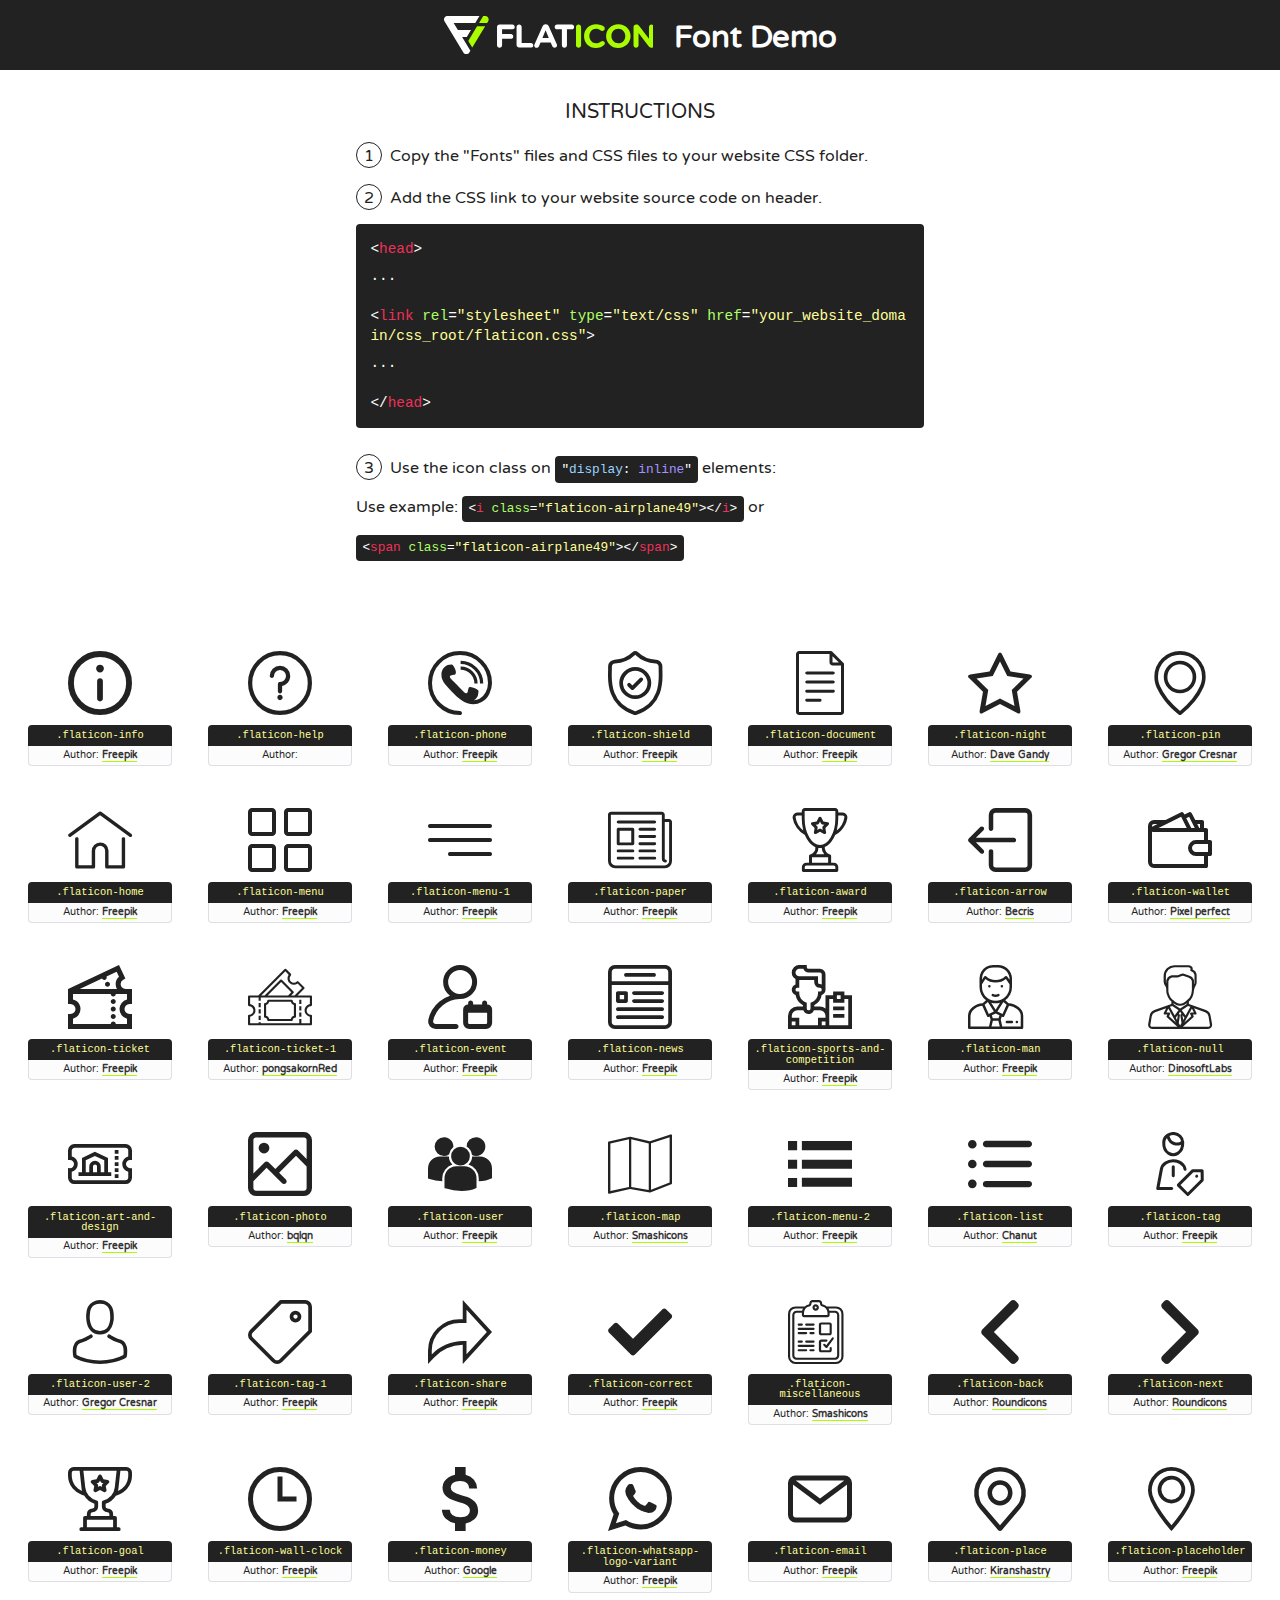
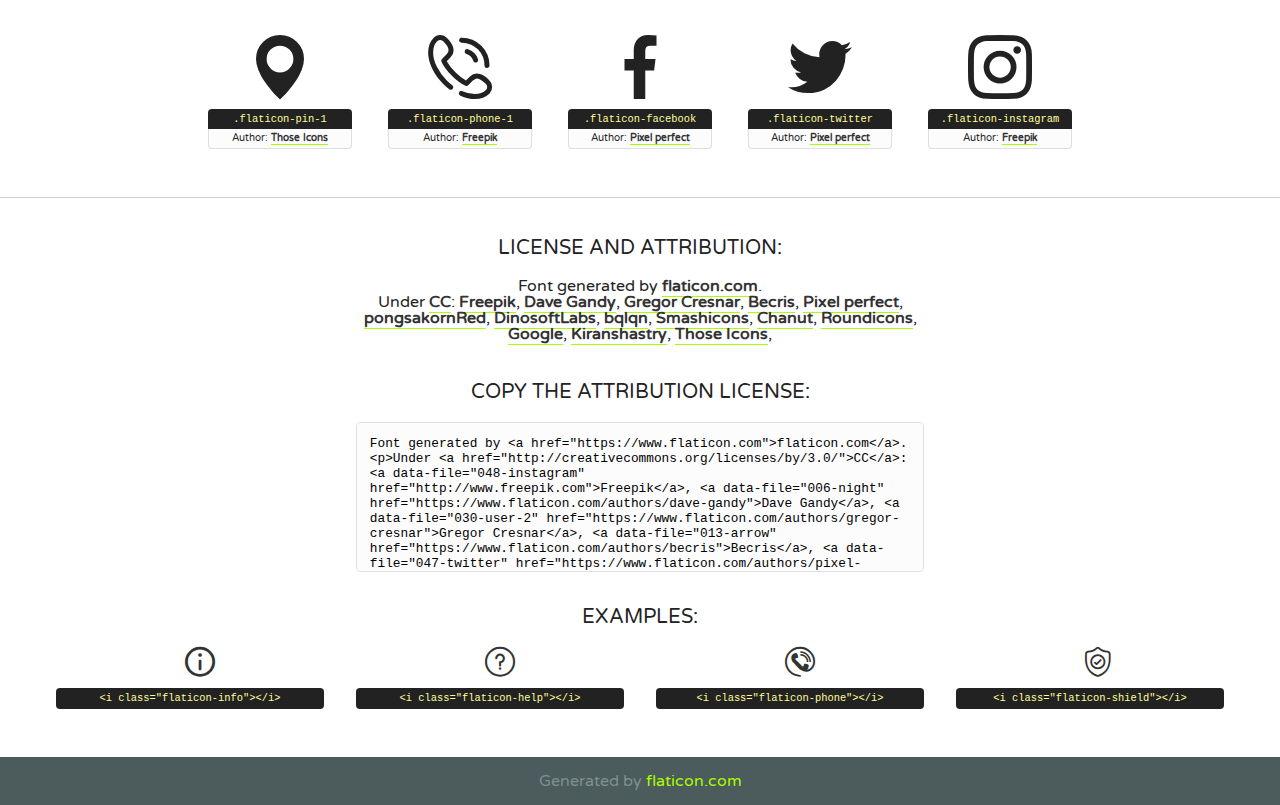
<file: css/font/flaticons/flaticon.html>
<!DOCTYPE html>
<!--
  Flaticon icon font: Flaticon
  Creation date: 25/02/2020 08:32
-->
<html>
<!DOCTYPE html>
<html>

<head>
    <title>Flaticon WebFont</title>
    <link href="http://fonts.googleapis.com/css?family=Varela+Round" rel="stylesheet" type="text/css" />
    <link rel="stylesheet" type="text/css" href="flaticon.css">
    <meta charset="UTF-8">
    <style>
    html, body, div, span, applet, object, iframe,
    h1, h2, h3, h4, h5, h6, p, blockquote, pre,
    a, abbr, acronym, address, big, cite, code,
    del, dfn, em, img, ins, kbd, q, s, samp,
    small, strike, strong, sub, sup, tt, var,
    b, u, i, center,
    dl, dt, dd, ol, ul, li,
    fieldset, form, label, legend,
    table, caption, tbody, tfoot, thead, tr, th, td,
    article, aside, canvas, details, embed, 
    figure, figcaption, footer, header, hgroup, 
    menu, nav, output, ruby, section, summary,
    time, mark, audio, video {
        margin: 0;
        padding: 0;
        border: 0;
        font-size: 100%;
        font: inherit;
        vertical-align: baseline;
    }
    /* HTML5 display-role reset for older browsers */
    article, aside, details, figcaption, figure, 
    footer, header, hgroup, menu, nav, section {
        display: block;
    }
    body {
        line-height: 1;
    }
    ol, ul {
        list-style: none;
    }
    blockquote, q {
        quotes: none;
    }
    blockquote:before, blockquote:after,
    q:before, q:after {
        content: '';
        content: none;
    }
    table {
        border-collapse: collapse;
        border-spacing: 0;
    }
    body {
        font-family: 'Varela Round', Helvetica, Arial, sans-serif;
        font-size: 16px;
        color: #222;
    }
    a {
        color: #333;
        border-bottom: 1px solid #a9fd00;
        font-weight: bold;
        text-decoration: none;
    }
    * {
        -moz-box-sizing: border-box;
        -webkit-box-sizing: border-box;
        box-sizing: border-box;
        margin: 0;
        padding: 0;
    }
    [class^="flaticon-"]:before, [class*=" flaticon-"]:before, [class^="flaticon-"]:after, [class*=" flaticon-"]:after {
        font-family: Flaticon;
        font-size: 30px;
        font-style: normal;
        margin-left: 20px;
        color: #333;
    }
    .wrapper {
        max-width: 600px;
        margin: auto;
        padding: 0 1em;
    }
    .title {
        font-size: 1.25em;
        text-align: center;
        margin-bottom: 1em;
        text-transform: uppercase;
    }
    header {
        text-align: center;
        background-color: #222;
        color: #fff;
        padding: 1em;
    }
    header .logo {
        width: 210px;
        height: 38px;
        display: inline-block;
        vertical-align: middle;
        margin-right: 1em;
        border: none;
    }
    header strong {
        font-size: 1.95em;
        font-weight: bold;
        vertical-align: middle;
        margin-top: 5px;
        display: inline-block;
    }
    .demo {
        margin: 2em auto;
        line-height: 1.25em;
    }
    .demo ul li {
        margin-bottom: 1em;
    }
    .demo ul li .num {
        color: #222;
        border-radius: 20px;
        display: inline-block;
        width: 26px;
        padding: 3px;
        height: 26px;
        text-align: center;
        margin-right: 0.5em;
        border: 1px solid #222;
    }
    .demo ul li code {
        background-color: #222;
        border-radius: 4px;
        padding: 0.25em 0.5em;
        display: inline-block;
        color: #fff;
        font-family: Consolas,Monaco,Lucida Console,Liberation Mono,DejaVu Sans Mono,Bitstream Vera Sans Mono,Courier New, monospace;
        font-weight: lighter;
        margin-top: 1em;
        font-size: 0.8em;
        word-break: break-all;
    }
    .demo ul li code.big {
        padding: 1em;
        font-size: 0.9em;
    }
    .demo ul li code .red {
        color: #EF3159;
    }
    .demo ul li code .green {
        color: #ACFF65;
    }
    .demo ul li code .yellow {
        color: #FFFF99;
    }
    .demo ul li code .blue {
        color: #99D3FF;
    }
    .demo ul li code .purple {
        color: #A295FF;
    }
    .demo ul li code .dots {
        margin-top: 0.5em;
        display: block;
    }
    #glyphs {
        border-bottom: 1px solid #ccc;
        padding: 2em 0;
        text-align: center;
    }
    .glyph {
        display: inline-block;
        width: 9em;
        margin: 1em;
        text-align: center;
        vertical-align: top;
        background: #FFF;
    }
    .glyph .glyph-icon {
        padding: 10px;
        display: block;
        font-family:"Flaticon";
        font-size: 64px;
        line-height: 1;
    }
    .glyph .glyph-icon:before {
        font-size: 64px;
        color: #222;
        margin-left: 0;
    }
    .class-name {
        font-size: 0.65em;
        background-color: #222;
        color: #fff;
        border-radius: 4px 4px 0 0;
        padding: 0.5em;
        color: #FFFF99;
        font-family: Consolas,Monaco,Lucida Console,Liberation Mono,DejaVu Sans Mono,Bitstream Vera Sans Mono,Courier New, monospace;
    }
    .author-name {
        font-size: 0.6em;
        background-color: #fcfcfd;
        border: 1px solid #DEDEE4;
        border-top: 0;
        border-radius: 0 0 4px 4px;
        padding: 0.5em;
    }
    .class-name:last-child {
        font-size: 10px;
        color:#888;
    }
    .class-name:last-child a {
        font-size: 10px;
        color:#555;
    }
    .class-name:last-child a:hover {
        color:#a9fd00;
    }
    .glyph > input {
        display: block;
        width: 100px;
        margin: 5px auto;
        text-align: center;
        font-size: 12px;
        cursor: text;
    }
    .glyph > input.icon-input {
        font-family:"Flaticon";
        font-size: 16px;
        margin-bottom: 10px;
    }
    .attribution .title {
        margin-top: 2em;
    }
    .attribution textarea {
        background-color: #fcfcfd;
        padding: 1em;
        border: none;
        box-shadow: none;
        border: 1px solid #DEDEE4;
        border-radius: 4px;
        resize: none;
        width: 100%;
        height: 150px;
        font-size: 0.8em;
        font-family: Consolas,Monaco,Lucida Console,Liberation Mono,DejaVu Sans Mono,Bitstream Vera Sans Mono,Courier New, monospace;
        -webkit-appearance: none;
    }
    .iconsuse {
        margin: 2em auto;
        text-align: center;
        max-width: 1200px;
    }
    .iconsuse:after {
        content: '';
        display: table;
        clear: both;
    }
    .iconsuse .image {
        float: left;
        width: 25%;
        padding: 0 1em;
    }
    .iconsuse .image p {
        margin-bottom: 1em;
    }
    .iconsuse .image span {
        display: block;
        font-size: 0.65em;
        background-color: #222;
        color: #fff;
        border-radius: 4px;
        padding: 0.5em;
        color: #FFFF99;
        margin-top: 1em;
        font-family: Consolas,Monaco,Lucida Console,Liberation Mono,DejaVu Sans Mono,Bitstream Vera Sans Mono,Courier New, monospace;
    }
    #footer {
        text-align: center;
        background-color: #4C5B5C;
        color: #7c9192;
        padding: 1em;
    }
    #footer a {
        border: none;
        color: #a9fd00;
        font-weight: normal;
    }
    @media (max-width: 960px) {
        .iconsuse .image {
            width: 50%;
        }
    }
    @media (max-width: 560px) {
        .iconsuse .image {
            width: 100%;
        }
    }
    </style>
</head>

<body class="characters-off">

    <header>
        <a href="https://www.flaticon.com" target="_blank" class="logo">
            <svg version="1.1" xmlns="http://www.w3.org/2000/svg" xmlns:xlink="http://www.w3.org/1999/xlink" xmlns:a="http://ns.adobe.com/AdobeSVGViewerExtensions/3.0/" viewBox="0 0 560.875 102.036" enable-background="new 0 0 560.875 102.036" xml:space="preserve">
                <defs>
                </defs>
                <g>
                    <g class="letters">
                        <path fill="#ffffff" d="M141.596,29.675c0-3.777,2.985-6.767,6.764-6.767h34.438c3.426,0,6.15,2.728,6.15,6.15
                        c0,3.43-2.724,6.149-6.15,6.149h-27.674v13.091h23.719c3.429,0,6.151,2.724,6.151,6.15c0,3.43-2.723,6.149-6.151,6.149h-23.719
                        v17.574c0,3.773-2.986,6.761-6.764,6.761c-3.779,0-6.764-2.989-6.764-6.761V29.675z"></path>
                        <path fill="#ffffff" d="M193.844,29.149c0-3.781,2.985-6.767,6.764-6.767c3.776,0,6.763,2.985,6.763,6.767v42.957h25.039
                        c3.426,0,6.149,2.726,6.149,6.153c0,3.425-2.723,6.15-6.149,6.15h-31.802c-3.779,0-6.764-2.986-6.764-6.768V29.149z"></path>
                        <path fill="#ffffff" d="M241.891,75.71l21.438-48.407c1.492-3.341,4.215-5.357,7.906-5.357h0.792
                        c3.686,0,6.323,2.017,7.815,5.357l21.439,48.407c0.436,0.967,0.701,1.845,0.701,2.723c0,3.602-2.809,6.501-6.414,6.501
                        c-3.161,0-5.269-1.845-6.499-4.655l-4.132-9.661h-27.059l-4.301,10.102c-1.144,2.631-3.426,4.214-6.237,4.214
                        c-3.517,0-6.24-2.81-6.24-6.325C241.1,77.64,241.451,76.677,241.891,75.71z M279.932,58.666l-8.521-20.297l-8.526,20.297H279.932
                        z"></path>
                        <path fill="#ffffff" d="M314.864,35.387H301.86c-3.429,0-6.239-2.813-6.239-6.238c0-3.429,2.811-6.24,6.239-6.24h39.533
                        c3.426,0,6.237,2.811,6.237,6.24c0,3.425-2.811,6.238-6.237,6.238h-13.001v42.785c0,3.773-2.99,6.761-6.764,6.761
                        c-3.779,0-6.764-2.989-6.764-6.761V35.387z"></path>
                        <path fill="#A9FD00" d="M352.615,29.149c0-3.781,2.985-6.767,6.767-6.767c3.774,0,6.761,2.985,6.761,6.767v49.024
                        c0,3.773-2.987,6.761-6.761,6.761c-3.781,0-6.767-2.989-6.767-6.761V29.149z"></path>
                        <path fill="#A9FD00" d="M374.132,53.836v-0.179c0-17.481,13.178-31.801,32.065-31.801c9.22,0,15.459,2.458,20.557,6.238
                        c1.402,1.054,2.637,2.985,2.637,5.357c0,3.692-2.985,6.59-6.681,6.59c-1.845,0-3.071-0.702-4.044-1.319
                        c-3.776-2.813-7.729-4.393-12.562-4.393c-10.364,0-17.831,8.611-17.831,19.154v0.173c0,10.542,7.291,19.329,17.831,19.329
                        c5.715,0,9.492-1.756,13.359-4.834c1.049-0.874,2.458-1.491,4.039-1.491c3.429,0,6.325,2.813,6.325,6.236
                        c0,2.106-1.056,3.78-2.282,4.834c-5.539,4.834-12.036,7.733-21.878,7.733C387.572,85.464,374.132,71.493,374.132,53.836z"></path>
                        <path fill="#A9FD00" d="M433.009,53.836v-0.179c0-17.481,13.79-31.801,32.766-31.801c18.981,0,32.592,14.143,32.592,31.628v0.173
                        c0,17.483-13.785,31.807-32.769,31.807C446.625,85.464,433.009,71.32,433.009,53.836z M484.224,53.836v-0.179
                        c0-10.539-7.725-19.326-18.626-19.326c-10.893,0-18.449,8.611-18.449,19.154v0.173c0,10.542,7.73,19.329,18.626,19.329
                        C476.676,72.986,484.224,64.378,484.224,53.836z"></path>
                        <path fill="#A9FD00" d="M506.233,29.321c0-3.774,2.99-6.763,6.767-6.763h1.401c3.252,0,5.183,1.583,7.029,3.953l26.093,34.265
                        V29.059c0-3.692,2.99-6.677,6.681-6.677c3.683,0,6.671,2.985,6.671,6.677v48.934c0,3.78-2.987,6.765-6.764,6.765h-0.436
                        c-3.257,0-5.188-1.581-7.034-3.953l-27.056-35.492v32.944c0,3.687-2.985,6.676-6.678,6.676c-3.683,0-6.673-2.989-6.673-6.676
                        V29.321z"></path>
                    </g>
                    <g class="insignia">
                        <path fill="#ffffff" d="M48.372,56.137h12.517l11.156-18.537H37.186L25.688,18.539h57.825L94.668,0H9.271
                        C5.925,0,2.842,1.801,1.198,4.716c-1.644,2.907-1.593,6.482,0.134,9.343l50.38,83.501c1.678,2.781,4.689,4.476,7.938,4.476
                        c3.246,0,6.257-1.695,7.935-4.476l2.898-4.804L48.372,56.137z"></path>
                        <g class="i">
                            <path fill="#A9FD00" d="M93.575,18.539h0.031v0.004l21.652,0.004l2.705-4.488c1.727-2.861,1.778-6.436,0.133-9.343
                            C116.454,1.801,113.371,0,110.026,0h-5.294L93.575,18.539z"></path>
                            <polygon fill="#A9FD00" points="88.291,27.356 64.725,66.486 75.519,84.404 109.942,27.356"></polygon>
                        </g>
                    </g>
                </g>
            </svg>
        </a>
        <strong>Font Demo</strong>
    </header>


    <section class="demo wrapper">

        <p class="title">Instructions</p>

        <ul>
            <li>
                <span class="num">1</span>Copy the "Fonts" files and CSS files to your website CSS folder.
            </li>
            <li>
                <span class="num">2</span>Add the CSS link to your website source code on header.
                <code class="big">
                    &lt;<span class="red">head</span>&gt;
                    <br/><span class="dots">...</span>
                    <br/>&lt;<span class="red">link</span> <span class="green">rel</span>=<span class="yellow">"stylesheet"</span> <span class="green">type</span>=<span class="yellow">"text/css"</span> <span class="green">href</span>=<span class="yellow">"your_website_domain/css_root/flaticon.css"</span>&gt;
                    <br/><span class="dots">...</span>
                    <br/>&lt;/<span class="red">head</span>&gt;
                </code>
            </li>

            <li>
                <p>
                    <span class="num">3</span>Use the icon class on <code>"<span class="blue">display</span>:<span class="purple"> inline</span>"</code> elements:
                    <br />
                    Use example: <code>&lt;<span class="red">i</span> <span class="green">class</span>=<span class="yellow">&quot;flaticon-airplane49&quot;</span>&gt;&lt;/<span class="red">i</span>&gt;</code> or <code>&lt;<span class="red">span</span> <span class="green">class</span>=<span class="yellow">&quot;flaticon-airplane49&quot;</span>&gt;&lt;/<span class="red">span</span>&gt;</code>
            </li>
        </ul>

    </section>




   <section id="glyphs">          
    
      
        <div class="glyph"><div class="glyph-icon flaticon-info"></div>
            <div class="class-name">.flaticon-info</div>
            <div class="author-name">Author: <a data-file="001-info" href="http://www.freepik.com">Freepik</a> </div> 
        </div>        
        
        <div class="glyph"><div class="glyph-icon flaticon-help"></div>
            <div class="class-name">.flaticon-help</div>
            <div class="author-name">Author: <a data-file="002-help" href="https://www.flaticon.com/authors/"></a> </div> 
        </div>        
        
        <div class="glyph"><div class="glyph-icon flaticon-phone"></div>
            <div class="class-name">.flaticon-phone</div>
            <div class="author-name">Author: <a data-file="003-phone" href="http://www.freepik.com">Freepik</a> </div> 
        </div>        
        
        <div class="glyph"><div class="glyph-icon flaticon-shield"></div>
            <div class="class-name">.flaticon-shield</div>
            <div class="author-name">Author: <a data-file="004-shield" href="http://www.freepik.com">Freepik</a> </div> 
        </div>        
        
        <div class="glyph"><div class="glyph-icon flaticon-document"></div>
            <div class="class-name">.flaticon-document</div>
            <div class="author-name">Author: <a data-file="005-document" href="http://www.freepik.com">Freepik</a> </div> 
        </div>        
        
        <div class="glyph"><div class="glyph-icon flaticon-night"></div>
            <div class="class-name">.flaticon-night</div>
            <div class="author-name">Author: <a data-file="006-night" href="https://www.flaticon.com/authors/dave-gandy">Dave Gandy</a> </div> 
        </div>        
        
        <div class="glyph"><div class="glyph-icon flaticon-pin"></div>
            <div class="class-name">.flaticon-pin</div>
            <div class="author-name">Author: <a data-file="007-pin" href="https://www.flaticon.com/authors/gregor-cresnar">Gregor Cresnar</a> </div> 
        </div>        
        
        <div class="glyph"><div class="glyph-icon flaticon-home"></div>
            <div class="class-name">.flaticon-home</div>
            <div class="author-name">Author: <a data-file="008-home" href="http://www.freepik.com">Freepik</a> </div> 
        </div>        
        
        <div class="glyph"><div class="glyph-icon flaticon-menu"></div>
            <div class="class-name">.flaticon-menu</div>
            <div class="author-name">Author: <a data-file="009-menu" href="http://www.freepik.com">Freepik</a> </div> 
        </div>        
        
        <div class="glyph"><div class="glyph-icon flaticon-menu-1"></div>
            <div class="class-name">.flaticon-menu-1</div>
            <div class="author-name">Author: <a data-file="010-menu-1" href="http://www.freepik.com">Freepik</a> </div> 
        </div>        
        
        <div class="glyph"><div class="glyph-icon flaticon-paper"></div>
            <div class="class-name">.flaticon-paper</div>
            <div class="author-name">Author: <a data-file="011-paper" href="http://www.freepik.com">Freepik</a> </div> 
        </div>        
        
        <div class="glyph"><div class="glyph-icon flaticon-award"></div>
            <div class="class-name">.flaticon-award</div>
            <div class="author-name">Author: <a data-file="012-award" href="http://www.freepik.com">Freepik</a> </div> 
        </div>        
        
        <div class="glyph"><div class="glyph-icon flaticon-arrow"></div>
            <div class="class-name">.flaticon-arrow</div>
            <div class="author-name">Author: <a data-file="013-arrow" href="https://www.flaticon.com/authors/becris">Becris</a> </div> 
        </div>        
        
        <div class="glyph"><div class="glyph-icon flaticon-wallet"></div>
            <div class="class-name">.flaticon-wallet</div>
            <div class="author-name">Author: <a data-file="014-wallet" href="https://www.flaticon.com/authors/pixel-perfect">Pixel perfect</a> </div> 
        </div>        
        
        <div class="glyph"><div class="glyph-icon flaticon-ticket"></div>
            <div class="class-name">.flaticon-ticket</div>
            <div class="author-name">Author: <a data-file="015-ticket" href="http://www.freepik.com">Freepik</a> </div> 
        </div>        
        
        <div class="glyph"><div class="glyph-icon flaticon-ticket-1"></div>
            <div class="class-name">.flaticon-ticket-1</div>
            <div class="author-name">Author: <a data-file="016-ticket-1" href="https://www.flaticon.com/authors/pongsakornred">pongsakornRed</a> </div> 
        </div>        
        
        <div class="glyph"><div class="glyph-icon flaticon-event"></div>
            <div class="class-name">.flaticon-event</div>
            <div class="author-name">Author: <a data-file="017-event" href="http://www.freepik.com">Freepik</a> </div> 
        </div>        
        
        <div class="glyph"><div class="glyph-icon flaticon-news"></div>
            <div class="class-name">.flaticon-news</div>
            <div class="author-name">Author: <a data-file="018-news" href="http://www.freepik.com">Freepik</a> </div> 
        </div>        
        
        <div class="glyph"><div class="glyph-icon flaticon-sports-and-competition"></div>
            <div class="class-name">.flaticon-sports-and-competition</div>
            <div class="author-name">Author: <a data-file="019-sports-and-competition" href="http://www.freepik.com">Freepik</a> </div> 
        </div>        
        
        <div class="glyph"><div class="glyph-icon flaticon-man"></div>
            <div class="class-name">.flaticon-man</div>
            <div class="author-name">Author: <a data-file="020-man" href="http://www.freepik.com">Freepik</a> </div> 
        </div>        
        
        <div class="glyph"><div class="glyph-icon flaticon-null"></div>
            <div class="class-name">.flaticon-null</div>
            <div class="author-name">Author: <a data-file="021-null" href="https://www.flaticon.com/authors/dinosoftlabs">DinosoftLabs</a> </div> 
        </div>        
        
        <div class="glyph"><div class="glyph-icon flaticon-art-and-design"></div>
            <div class="class-name">.flaticon-art-and-design</div>
            <div class="author-name">Author: <a data-file="022-art-and-design" href="http://www.freepik.com">Freepik</a> </div> 
        </div>        
        
        <div class="glyph"><div class="glyph-icon flaticon-photo"></div>
            <div class="class-name">.flaticon-photo</div>
            <div class="author-name">Author: <a data-file="023-photo" href="https://www.flaticon.com/authors/bqlqn">bqlqn</a> </div> 
        </div>        
        
        <div class="glyph"><div class="glyph-icon flaticon-user"></div>
            <div class="class-name">.flaticon-user</div>
            <div class="author-name">Author: <a data-file="024-user" href="http://www.freepik.com">Freepik</a> </div> 
        </div>        
        
        <div class="glyph"><div class="glyph-icon flaticon-map"></div>
            <div class="class-name">.flaticon-map</div>
            <div class="author-name">Author: <a data-file="026-map" href="https://www.flaticon.com/authors/smashicons">Smashicons</a> </div> 
        </div>        
        
        <div class="glyph"><div class="glyph-icon flaticon-menu-2"></div>
            <div class="class-name">.flaticon-menu-2</div>
            <div class="author-name">Author: <a data-file="027-menu-2" href="http://www.freepik.com">Freepik</a> </div> 
        </div>        
        
        <div class="glyph"><div class="glyph-icon flaticon-list"></div>
            <div class="class-name">.flaticon-list</div>
            <div class="author-name">Author: <a data-file="028-list" href="https://www.flaticon.com/authors/chanut">Chanut</a> </div> 
        </div>        
        
        <div class="glyph"><div class="glyph-icon flaticon-tag"></div>
            <div class="class-name">.flaticon-tag</div>
            <div class="author-name">Author: <a data-file="029-tag" href="http://www.freepik.com">Freepik</a> </div> 
        </div>        
        
        <div class="glyph"><div class="glyph-icon flaticon-user-2"></div>
            <div class="class-name">.flaticon-user-2</div>
            <div class="author-name">Author: <a data-file="030-user-2" href="https://www.flaticon.com/authors/gregor-cresnar">Gregor Cresnar</a> </div> 
        </div>        
        
        <div class="glyph"><div class="glyph-icon flaticon-tag-1"></div>
            <div class="class-name">.flaticon-tag-1</div>
            <div class="author-name">Author: <a data-file="031-tag-1" href="http://www.freepik.com">Freepik</a> </div> 
        </div>        
        
        <div class="glyph"><div class="glyph-icon flaticon-share"></div>
            <div class="class-name">.flaticon-share</div>
            <div class="author-name">Author: <a data-file="032-share" href="http://www.freepik.com">Freepik</a> </div> 
        </div>        
        
        <div class="glyph"><div class="glyph-icon flaticon-correct"></div>
            <div class="class-name">.flaticon-correct</div>
            <div class="author-name">Author: <a data-file="033-correct" href="http://www.freepik.com">Freepik</a> </div> 
        </div>        
        
        <div class="glyph"><div class="glyph-icon flaticon-miscellaneous"></div>
            <div class="class-name">.flaticon-miscellaneous</div>
            <div class="author-name">Author: <a data-file="034-miscellaneous" href="https://www.flaticon.com/authors/smashicons">Smashicons</a> </div> 
        </div>        
        
        <div class="glyph"><div class="glyph-icon flaticon-back"></div>
            <div class="class-name">.flaticon-back</div>
            <div class="author-name">Author: <a data-file="035-back" href="https://www.flaticon.com/authors/roundicons">Roundicons</a> </div> 
        </div>        
        
        <div class="glyph"><div class="glyph-icon flaticon-next"></div>
            <div class="class-name">.flaticon-next</div>
            <div class="author-name">Author: <a data-file="036-next" href="https://www.flaticon.com/authors/roundicons">Roundicons</a> </div> 
        </div>        
        
        <div class="glyph"><div class="glyph-icon flaticon-goal"></div>
            <div class="class-name">.flaticon-goal</div>
            <div class="author-name">Author: <a data-file="037-goal" href="http://www.freepik.com">Freepik</a> </div> 
        </div>        
        
        <div class="glyph"><div class="glyph-icon flaticon-wall-clock"></div>
            <div class="class-name">.flaticon-wall-clock</div>
            <div class="author-name">Author: <a data-file="038-wall-clock" href="http://www.freepik.com">Freepik</a> </div> 
        </div>        
        
        <div class="glyph"><div class="glyph-icon flaticon-money"></div>
            <div class="class-name">.flaticon-money</div>
            <div class="author-name">Author: <a data-file="039-money" href="https://www.flaticon.com/authors/google">Google</a> </div> 
        </div>        
        
        <div class="glyph"><div class="glyph-icon flaticon-whatsapp-logo-variant"></div>
            <div class="class-name">.flaticon-whatsapp-logo-variant</div>
            <div class="author-name">Author: <a data-file="040-whatsapp-logo-variant" href="http://www.freepik.com">Freepik</a> </div> 
        </div>        
        
        <div class="glyph"><div class="glyph-icon flaticon-email"></div>
            <div class="class-name">.flaticon-email</div>
            <div class="author-name">Author: <a data-file="041-email" href="http://www.freepik.com">Freepik</a> </div> 
        </div>        
        
        <div class="glyph"><div class="glyph-icon flaticon-place"></div>
            <div class="class-name">.flaticon-place</div>
            <div class="author-name">Author: <a data-file="042-place" href="https://www.flaticon.com/authors/kiranshastry">Kiranshastry</a> </div> 
        </div>        
        
        <div class="glyph"><div class="glyph-icon flaticon-placeholder"></div>
            <div class="class-name">.flaticon-placeholder</div>
            <div class="author-name">Author: <a data-file="043-placeholder" href="http://www.freepik.com">Freepik</a> </div> 
        </div>        
        
        <div class="glyph"><div class="glyph-icon flaticon-pin-1"></div>
            <div class="class-name">.flaticon-pin-1</div>
            <div class="author-name">Author: <a data-file="044-pin-1" href="https://www.flaticon.com/authors/those-icons">Those Icons</a> </div> 
        </div>        
        
        <div class="glyph"><div class="glyph-icon flaticon-phone-1"></div>
            <div class="class-name">.flaticon-phone-1</div>
            <div class="author-name">Author: <a data-file="045-phone-1" href="http://www.freepik.com">Freepik</a> </div> 
        </div>        
        
        <div class="glyph"><div class="glyph-icon flaticon-facebook"></div>
            <div class="class-name">.flaticon-facebook</div>
            <div class="author-name">Author: <a data-file="046-facebook" href="https://www.flaticon.com/authors/pixel-perfect">Pixel perfect</a> </div> 
        </div>        
        
        <div class="glyph"><div class="glyph-icon flaticon-twitter"></div>
            <div class="class-name">.flaticon-twitter</div>
            <div class="author-name">Author: <a data-file="047-twitter" href="https://www.flaticon.com/authors/pixel-perfect">Pixel perfect</a> </div> 
        </div>        
        
        <div class="glyph"><div class="glyph-icon flaticon-instagram"></div>
            <div class="class-name">.flaticon-instagram</div>
            <div class="author-name">Author: <a data-file="048-instagram" href="http://www.freepik.com">Freepik</a> </div> 
        </div>        
        

    </section>



    <section class="attribution wrapper"   style="text-align:center;">

      <div class="title">License and attribution:</div><div class="attrDiv">Font generated by <a href="https://www.flaticon.com">flaticon.com</a>. <div><p>Under <a href="http://creativecommons.org/licenses/by/3.0/">CC</a>: <a data-file="048-instagram" href="http://www.freepik.com">Freepik</a>, <a data-file="006-night" href="https://www.flaticon.com/authors/dave-gandy">Dave Gandy</a>, <a data-file="030-user-2" href="https://www.flaticon.com/authors/gregor-cresnar">Gregor Cresnar</a>, <a data-file="013-arrow" href="https://www.flaticon.com/authors/becris">Becris</a>, <a data-file="047-twitter" href="https://www.flaticon.com/authors/pixel-perfect">Pixel perfect</a>, <a data-file="016-ticket-1" href="https://www.flaticon.com/authors/pongsakornred">pongsakornRed</a>, <a data-file="021-null" href="https://www.flaticon.com/authors/dinosoftlabs">DinosoftLabs</a>, <a data-file="023-photo" href="https://www.flaticon.com/authors/bqlqn">bqlqn</a>, <a data-file="034-miscellaneous" href="https://www.flaticon.com/authors/smashicons">Smashicons</a>, <a data-file="028-list" href="https://www.flaticon.com/authors/chanut">Chanut</a>, <a data-file="036-next" href="https://www.flaticon.com/authors/roundicons">Roundicons</a>, <a data-file="039-money" href="https://www.flaticon.com/authors/google">Google</a>, <a data-file="042-place" href="https://www.flaticon.com/authors/kiranshastry">Kiranshastry</a>, <a data-file="044-pin-1" href="https://www.flaticon.com/authors/those-icons">Those Icons</a>, <a data-file="002-help" href="https://www.flaticon.com/authors/"></a></p>  </div>
      </div>
      <div class="title">Copy the Attribution License:</div>

    <textarea onclick="this.focus();this.select();">Font generated by &lt;a href=&quot;https://www.flaticon.com&quot;&gt;flaticon.com&lt;/a&gt;. <p>Under <a href="http://creativecommons.org/licenses/by/3.0/">CC</a>: <a data-file="048-instagram" href="http://www.freepik.com">Freepik</a>, <a data-file="006-night" href="https://www.flaticon.com/authors/dave-gandy">Dave Gandy</a>, <a data-file="030-user-2" href="https://www.flaticon.com/authors/gregor-cresnar">Gregor Cresnar</a>, <a data-file="013-arrow" href="https://www.flaticon.com/authors/becris">Becris</a>, <a data-file="047-twitter" href="https://www.flaticon.com/authors/pixel-perfect">Pixel perfect</a>, <a data-file="016-ticket-1" href="https://www.flaticon.com/authors/pongsakornred">pongsakornRed</a>, <a data-file="021-null" href="https://www.flaticon.com/authors/dinosoftlabs">DinosoftLabs</a>, <a data-file="023-photo" href="https://www.flaticon.com/authors/bqlqn">bqlqn</a>, <a data-file="034-miscellaneous" href="https://www.flaticon.com/authors/smashicons">Smashicons</a>, <a data-file="028-list" href="https://www.flaticon.com/authors/chanut">Chanut</a>, <a data-file="036-next" href="https://www.flaticon.com/authors/roundicons">Roundicons</a>, <a data-file="039-money" href="https://www.flaticon.com/authors/google">Google</a>, <a data-file="042-place" href="https://www.flaticon.com/authors/kiranshastry">Kiranshastry</a>, <a data-file="044-pin-1" href="https://www.flaticon.com/authors/those-icons">Those Icons</a>, <a data-file="002-help" href="https://www.flaticon.com/authors/"></a></p>  
     </textarea>

    </section>

    <section class="iconsuse">

          <div class="title">Examples:</div>            
             
            <div class="image">
                <p>
                    <i class="glyph-icon flaticon-info"></i> 
                    <span>&lt;i class=&quot;flaticon-info&quot;&gt;&lt;/i&gt;</span>
                </p>
            </div>
            
            <div class="image">
                <p>
                    <i class="glyph-icon flaticon-help"></i> 
                    <span>&lt;i class=&quot;flaticon-help&quot;&gt;&lt;/i&gt;</span>
                </p>
            </div>
            
            <div class="image">
                <p>
                    <i class="glyph-icon flaticon-phone"></i> 
                    <span>&lt;i class=&quot;flaticon-phone&quot;&gt;&lt;/i&gt;</span>
                </p>
            </div>
            
            <div class="image">
                <p>
                    <i class="glyph-icon flaticon-shield"></i> 
                    <span>&lt;i class=&quot;flaticon-shield&quot;&gt;&lt;/i&gt;</span>
                </p>
            </div>
                       
        </div>
                            
    </section>

<div id="footer">
    <div>Generated by <a href="https://www.flaticon.com">flaticon.com</a>
    </div>
</div>



</body>
</html>
</file>
<file: css/font/flaticons/flaticon.css>
/*
  	Flaticon icon font: Flaticon
  	Creation date: 25/02/2020 08:32
  	*/

@font-face {
  font-family: "Flaticon";
  src: url("./Flaticon.eot");
  src: url("./Flaticon.eot?#iefix") format("embedded-opentype"),
       url("./Flaticon.woff2") format("woff2"),
       url("./Flaticon.woff") format("woff"),
       url("./Flaticon.ttf") format("truetype"),
       url("./Flaticon.svg#Flaticon") format("svg");
  font-weight: normal;
  font-style: normal;
}

@media screen and (-webkit-min-device-pixel-ratio:0) {
  @font-face {
    font-family: "Flaticon";
    src: url("./Flaticon.svg#Flaticon") format("svg");
  }
}

[class^="flaticon-"]:before, [class*=" flaticon-"]:before,
[class^="flaticon-"]:after, [class*=" flaticon-"]:after {   
  font-family: Flaticon;
        font-size: 20px;
font-style: normal;
margin-left: 20px;
}

.flaticon-info:before { content: "\f100"; }
.flaticon-help:before { content: "\f101"; }
.flaticon-phone:before { content: "\f102"; }
.flaticon-shield:before { content: "\f103"; }
.flaticon-document:before { content: "\f104"; }
.flaticon-night:before { content: "\f105"; }
.flaticon-pin:before { content: "\f106"; }
.flaticon-home:before { content: "\f107"; }
.flaticon-menu:before { content: "\f108"; }
.flaticon-menu-1:before { content: "\f109"; }
.flaticon-paper:before { content: "\f10a"; }
.flaticon-award:before { content: "\f10b"; }
.flaticon-arrow:before { content: "\f10c"; }
.flaticon-wallet:before { content: "\f10d"; }
.flaticon-ticket:before { content: "\f10e"; }
.flaticon-ticket-1:before { content: "\f10f"; }
.flaticon-event:before { content: "\f110"; }
.flaticon-news:before { content: "\f111"; }
.flaticon-sports-and-competition:before { content: "\f112"; }
.flaticon-man:before { content: "\f113"; }
.flaticon-null:before { content: "\f114"; }
.flaticon-art-and-design:before { content: "\f115"; }
.flaticon-photo:before { content: "\f116"; }
.flaticon-user:before { content: "\f117"; }
.flaticon-map:before { content: "\f118"; }
.flaticon-menu-2:before { content: "\f119"; }
.flaticon-list:before { content: "\f11a"; }
.flaticon-tag:before { content: "\f11b"; }
.flaticon-user-2:before { content: "\f11c"; }
.flaticon-tag-1:before { content: "\f11d"; }
.flaticon-share:before { content: "\f11e"; }
.flaticon-correct:before { content: "\f11f"; }
.flaticon-miscellaneous:before { content: "\f120"; }
.flaticon-back:before { content: "\f121"; }
.flaticon-next:before { content: "\f122"; }
.flaticon-goal:before { content: "\f123"; }
.flaticon-wall-clock:before { content: "\f124"; }
.flaticon-money:before { content: "\f125"; }
.flaticon-whatsapp-logo-variant:before { content: "\f126"; }
.flaticon-email:before { content: "\f127"; }
.flaticon-place:before { content: "\f128"; }
.flaticon-placeholder:before { content: "\f129"; }
.flaticon-pin-1:before { content: "\f12a"; }
.flaticon-phone-1:before { content: "\f12b"; }
.flaticon-facebook:before { content: "\f12c"; }
.flaticon-twitter:before { content: "\f12d"; }
.flaticon-instagram:before { content: "\f12e"; }
</file>
